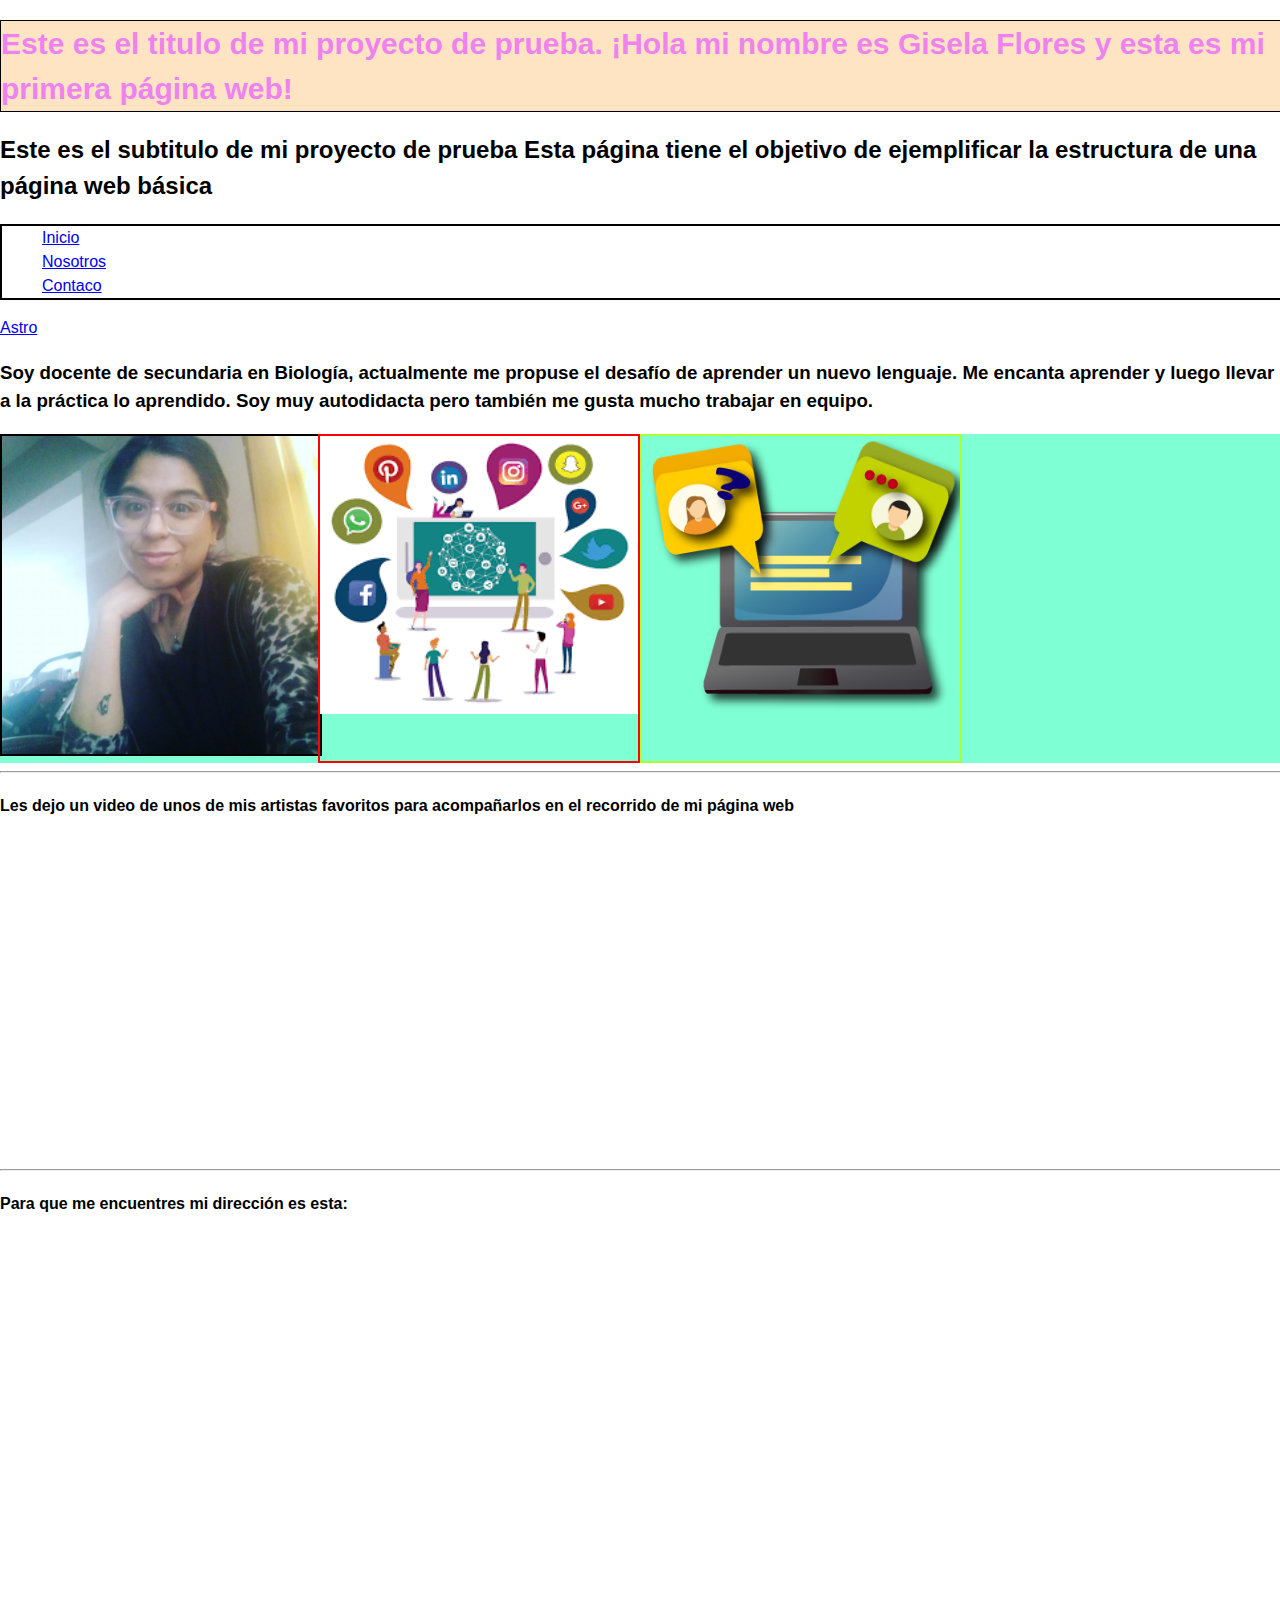
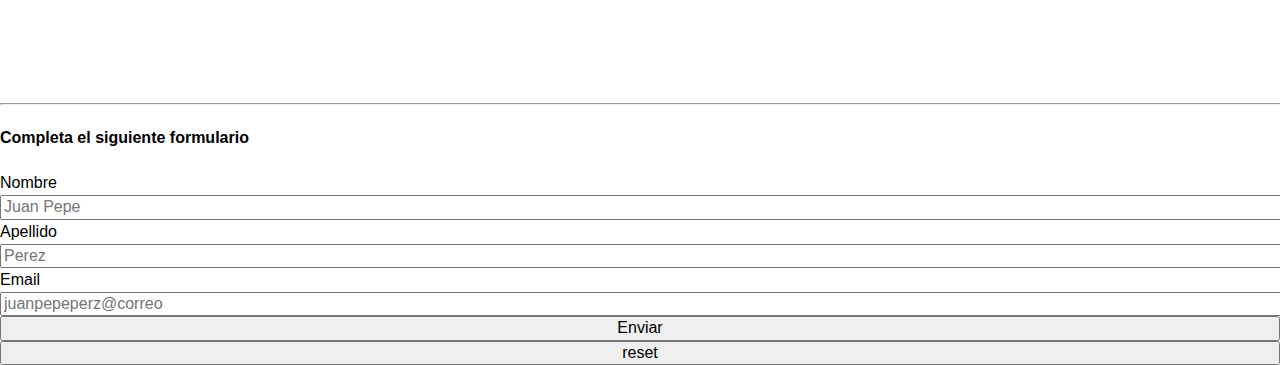
<file: index.html>
<!DOCTYPE html>
<html lang="en">
<head>
    <meta charset="UTF-8">
    <meta http-equiv="X-UA-Compatible" content="IE=edge">
    <meta name="viewport" content="width=device-width, initial-scale=1.0">
   <link rel="stylesheet" href="normalice.css"/>
    <link rel="stylesheet" href="/style.css"/>
    <link rel="stylesheet" href="/index.css"/>
    <title>Document</title>
</head>



<body>
<header>
<h1>Este es el titulo de mi proyecto de prueba.
    ¡Hola mi nombre es Gisela Flores y esta es mi primera página web!
</h1>
<h2>Este es el subtitulo de mi proyecto de prueba
    Esta página tiene el objetivo de ejemplificar la estructura de una página web básica
</h2>
<nav>
    <ul>
        <li>
            <a href="/index.html">Inicio</a>
        </li>
       
            
        <li>
            <a href="/aboutus.html">Nosotros</a>
        </li>
        <li>
            <a href="/contact.html">Contaco</a>
        </li>
    </ul>
</nav>


</header>
<main>
    <a href="#astro">Astro</a>
    <h3>
        Soy docente de secundaria en Biología, actualmente me propuse el desafío 
        de aprender un nuevo lenguaje. Me encanta aprender y luego llevar a la práctica lo aprendido. Soy muy autodidacta pero también 
        me gusta mucho trabajar en equipo. 
    </h3>

    <section id="section-images"> 
        <div class="div-img1">
            <img src="/image/104151352_10222705841824713_1971819136969519765_o.jpg "
            alt="Esta soy yo"
            id="astro"
            width="300"
            /> 
        </div>
        <div class="div-img2">
            <img
            src="/image/descarga.png"
            alt="Trabajo colaborativo"
            width="300"
            />
        </div>
        <div class="div-img3">
            <img
            src="/image/Consultas-Tecnicas-OnLine.png"
            alt="Trabajo online"
            width="300"
            />
        </div>
        <div class="div-img4">
        </div>

    </section>
    <hr />

    <h4>
        Les dejo un video de unos de mis artistas favoritos 
        para acompañarlos en el recorrido de mi página web
    </h4>
    <div>
        <iframe width="560" height="315"
         src="https://www.youtube.com/embed/KWZGAExj-es" 
         title="YouTube video player"
          frameborder="0" allow="accelerometer; autoplay; clipboard-write; encrypted-media; gyroscope; picture-in-picture"
          allowfullscreen></iframe>
    </div>
    <hr />

    <h4>
        Para que me encuentres mi dirección es esta: 
    </h4>
    <div>
        <iframe src="https://www.google.com/maps/embed?pb=!1m18!1m12!1m3!1d13393.60095555289!2d-68.82284277532024!3d-32.940440886615434!2m3!1f0!2f0!3f0!3m2!1i1024!2i768!4f13.1!3m3!1m2!1s0x967e0bf4d82c43fd%3A0xdb91248aa37d44b!2s9%20de%20Julio%20%26%20Paso%20de%20los%20Andes%2C%20Mendoza!5e0!3m2!1ses-419!2sar!4v1667757072709!5m2!1ses-419!2sar"
         width="600" height="450" style="border:0;" allowfullscreen="" loading="lazy" referrerpolicy="no-referrer-when-downgrade"></iframe>
    </div>

</main>

<hr />

<footer>
<article>
    <form action="" method="post">
        <h4>
            Completa el siguiente formulario
        </h4>
        <div>
            <label for="nombre">Nombre</label>
            <input type="text" name="nombre" id="" 
            placeholder="Juan Pepe"/>
        </div>
        <div>
            <label for="apellido">Apellido</label>
            <input type="text" name="apellido" id="" 
            placeholder="Perez"/>
        </div>
        <div>
            <label for="email">Email</label>
            <input type="email" name="email" id="" 
            placeholder="juanpepeperz@correo"/>
        </div>
        <div>
            <button for="submit">Enviar</button>
            <button type="reset">reset</button>
        </div>
        

    </form>
</article>

</footer>
</body>


<!-- comentarios-->
</html>
</file>
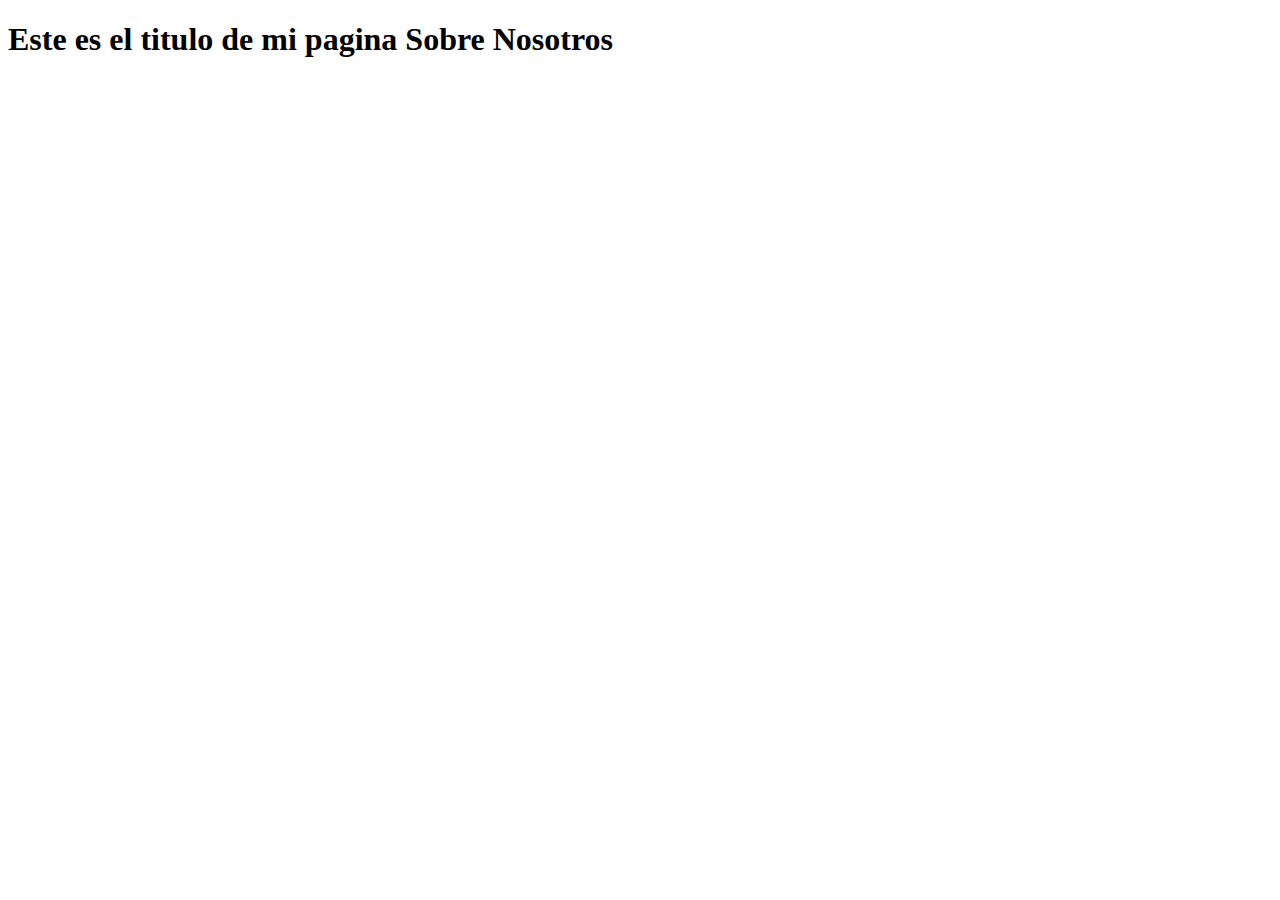
<file: aboutus.html>
<!DOCTYPE html>
<html lang="en">
<head>
    <meta charset="UTF-8">
    <meta http-equiv="X-UA-Compatible" content="IE=edge">
    <meta name="viewport" content="width=device-width, initial-scale=1.0">
    <title>About us</title>
</head>
<body>
    <header>

    </header>
    <main>

    </main>
    <footer>
        
    </footer>
    <h1>Este es el titulo de mi pagina Sobre Nosotros</h1>
</body>
</html>
</file>
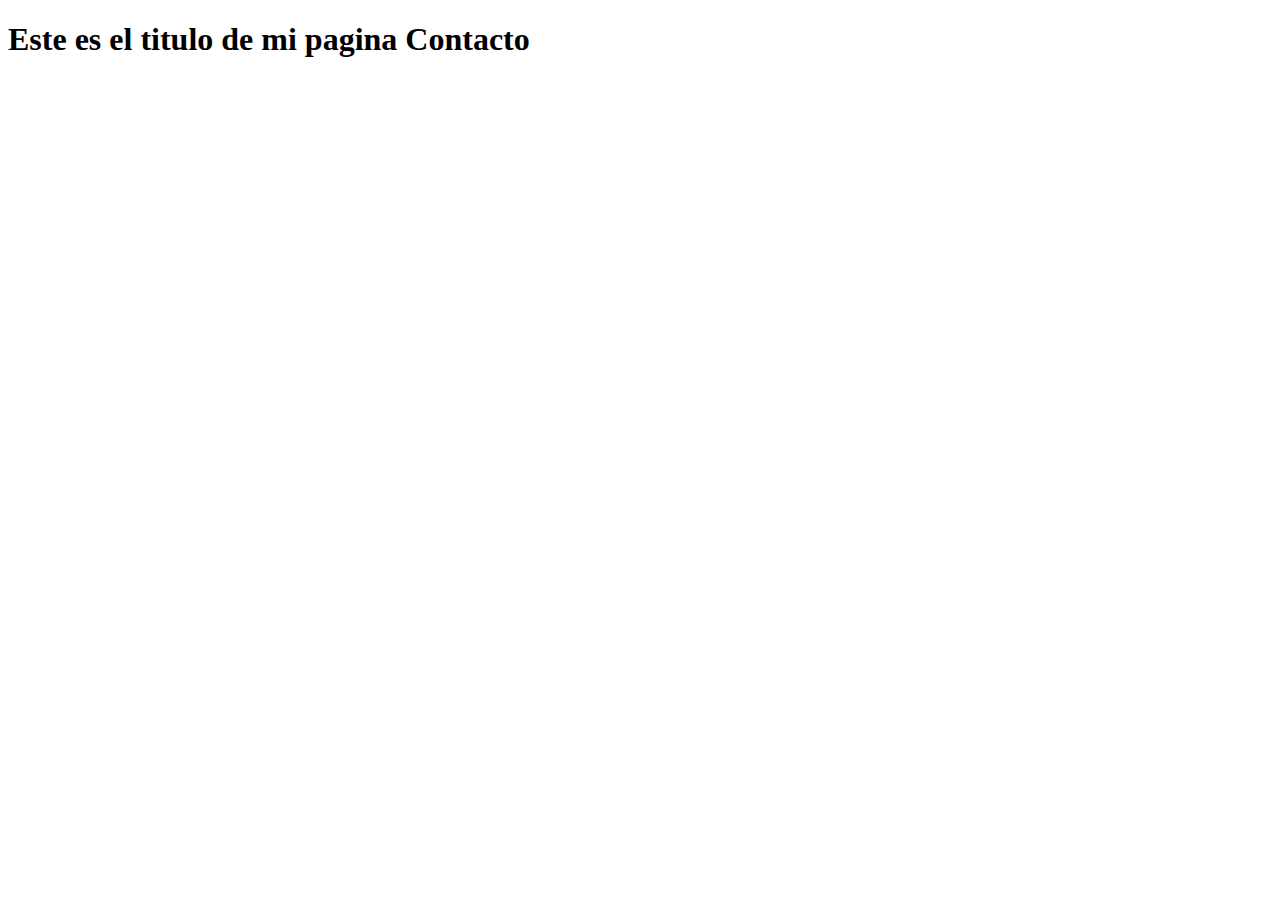
<file: contact.html>
<!DOCTYPE html>
<html lang="en">
<head>
    <meta charset="UTF-8">
    <meta http-equiv="X-UA-Compatible" content="IE=edge">
    <meta name="viewport" content="width=device-width, initial-scale=1.0">
    <title>Contact</title>
</head>
<body>
    <header>

    </header>
    <main>

    </main>
    <footer>
        
    </footer>
    <h1>Este es el titulo de mi pagina Contacto</h1>
</body>
</html>
</file>
<file: style.css>
h1 {
    color : violet;
    font-size: 30px;
    border: 1px solid  black;
    background-color: bisque;
}
#astro{
    border: 2.5px solid black;
}
#section-images{
    display:flex; 
    justify-content: center;
    background-color: aquamarine;
}
body header nav ul {
    color: royalblue;
    border: 2.5px solid black ;
}
.div-img2{
    border: 2.5px solid red;
}
.div-img3{
    border: 2.5px solid greenyellow;
}
</file>
<file: index.css>
*{
    
    width: 100%;
    line-height: 1.5;
    list-style: none;
    font-family: 'Roboto', sans-serif;
    
}

.footer_article{
    background-color: blue;
}

.index-form{
    color: blue;
}

.index-form{
    font-family: "Comic Sans MS", sans-serif;
    font-style: italic;
    color: red;
}

.body{
  background-image: url('/image/Consultas-Tecnicas-OnLine.png');
  background-position: center; 
  background-size: 10vw; 
  background-repeat: no-repeat;
}
</file>
<file: normalice.css>
/*! normalize.css v8.0.1 | MIT License | github.com/necolas/normalize.css */

/* Document
   ========================================================================== */

/**
 * 1. Correct the line height in all browsers.
 * 2. Prevent adjustments of font size after orientation changes in iOS.
 */

 html {
    line-height: 1.15; /* 1 */
    -webkit-text-size-adjust: 100%; /* 2 */
  }
  
  /* Sections
     ========================================================================== */
  
  /**
   * Remove the margin in all browsers.
   */
  
  body {
    margin: 0;
  }
  
  /**
   * Render the `main` element consistently in IE.
   */
  
  main {
    display: block;
  }
  
  /**
   * Correct the font size and margin on `h1` elements within `section` and
   * `article` contexts in Chrome, Firefox, and Safari.
   */
  
  h1 {
    font-size: 2em;
    margin: 0.67em 0;
  }
  
  /* Grouping content
     ========================================================================== */
  
  /**
   * 1. Add the correct box sizing in Firefox.
   * 2. Show the overflow in Edge and IE.
   */
  
  hr {
    box-sizing: content-box; /* 1 */
    height: 0; /* 1 */
    overflow: visible; /* 2 */
  }
  
  /**
   * 1. Correct the inheritance and scaling of font size in all browsers.
   * 2. Correct the odd `em` font sizing in all browsers.
   */
  
  pre {
    font-family: monospace, monospace; /* 1 */
    font-size: 1em; /* 2 */
  }
  
  /* Text-level semantics
     ========================================================================== */
  
  /**
   * Remove the gray background on active links in IE 10.
   */
  
  a {
    background-color: transparent;
  }
  
  /**
   * 1. Remove the bottom border in Chrome 57-
   * 2. Add the correct text decoration in Chrome, Edge, IE, Opera, and Safari.
   */
  
  abbr[title] {
    border-bottom: none; /* 1 */
    text-decoration: underline; /* 2 */
    text-decoration: underline dotted; /* 2 */
  }
  
  /**
   * Add the correct font weight in Chrome, Edge, and Safari.
   */
  
  b,
  strong {
    font-weight: bolder;
  }
  
  /**
   * 1. Correct the inheritance and scaling of font size in all browsers.
   * 2. Correct the odd `em` font sizing in all browsers.
   */
  
  code,
  kbd,
  samp {
    font-family: monospace, monospace; /* 1 */
    font-size: 1em; /* 2 */
  }
  
  /**
   * Add the correct font size in all browsers.
   */
  
  small {
    font-size: 80%;
  }
  
  /**
   * Prevent `sub` and `sup` elements from affecting the line height in
   * all browsers.
   */
  
  sub,
  sup {
    font-size: 75%;
    line-height: 0;
    position: relative;
    vertical-align: baseline;
  }
  
  sub {
    bottom: -0.25em;
  }
  
  sup {
    top: -0.5em;
  }
  
  /* Embedded content
     ========================================================================== */
  
  /**
   * Remove the border on images inside links in IE 10.
   */
  
  img {
    border-style: none;
  }
  
  /* Forms
     ========================================================================== */
  
  /**
   * 1. Change the font styles in all browsers.
   * 2. Remove the margin in Firefox and Safari.
   */
  
  button,
  input,
  optgroup,
  select,
  textarea {
    font-family: inherit; /* 1 */
    font-size: 100%; /* 1 */
    line-height: 1.15; /* 1 */
    margin: 0; /* 2 */
  }
  
  /**
   * Show the overflow in IE.
   * 1. Show the overflow in Edge.
   */
  
  button,
  input { /* 1 */
    overflow: visible;
  }
  
  /**
   * Remove the inheritance of text transform in Edge, Firefox, and IE.
   * 1. Remove the inheritance of text transform in Firefox.
   */
  
  button,
  select { /* 1 */
    text-transform: none;
  }
  
  /**
   * Correct the inability to style clickable types in iOS and Safari.
   */
  
  button,
  [type="button"],
  [type="reset"],
  [type="submit"] {
    -webkit-appearance: button;
  }
  
  /**
   * Remove the inner border and padding in Firefox.
   */
  
  button::-moz-focus-inner,
  [type="button"]::-moz-focus-inner,
  [type="reset"]::-moz-focus-inner,
  [type="submit"]::-moz-focus-inner {
    border-style: none;
    padding: 0;
  }
  
  /**
   * Restore the focus styles unset by the previous rule.
   */
  
  button:-moz-focusring,
  [type="button"]:-moz-focusring,
  [type="reset"]:-moz-focusring,
  [type="submit"]:-moz-focusring {
    outline: 1px dotted ButtonText;
  }
  
  /**
   * Correct the padding in Firefox.
   */
  
  fieldset {
    padding: 0.35em 0.75em 0.625em;
  }
  
  /**
   * 1. Correct the text wrapping in Edge and IE.
   * 2. Correct the color inheritance from `fieldset` elements in IE.
   * 3. Remove the padding so developers are not caught out when they zero out
   *    `fieldset` elements in all browsers.
   */
  
  legend {
    box-sizing: border-box; /* 1 */
    color: inherit; /* 2 */
    display: table; /* 1 */
    max-width: 100%; /* 1 */
    padding: 0; /* 3 */
    white-space: normal; /* 1 */
  }
  
  /**
   * Add the correct vertical alignment in Chrome, Firefox, and Opera.
   */
  
  progress {
    vertical-align: baseline;
  }
  
  /**
   * Remove the default vertical scrollbar in IE 10+.
   */
  
  textarea {
    overflow: auto;
  }
  
  /**
   * 1. Add the correct box sizing in IE 10.
   * 2. Remove the padding in IE 10.
   */
  
  [type="checkbox"],
  [type="radio"] {
    box-sizing: border-box; /* 1 */
    padding: 0; /* 2 */
  }
  
  /**
   * Correct the cursor style of increment and decrement buttons in Chrome.
   */
  
  [type="number"]::-webkit-inner-spin-button,
  [type="number"]::-webkit-outer-spin-button {
    height: auto;
  }
  
  /**
   * 1. Correct the odd appearance in Chrome and Safari.
   * 2. Correct the outline style in Safari.
   */
  
  [type="search"] {
    -webkit-appearance: textfield; /* 1 */
    outline-offset: -2px; /* 2 */
  }
  
  /**
   * Remove the inner padding in Chrome and Safari on macOS.
   */
  
  [type="search"]::-webkit-search-decoration {
    -webkit-appearance: none;
  }
  
  /**
   * 1. Correct the inability to style clickable types in iOS and Safari.
   * 2. Change font properties to `inherit` in Safari.
   */
  
  ::-webkit-file-upload-button {
    -webkit-appearance: button; /* 1 */
    font: inherit; /* 2 */
  }
  
  /* Interactive
     ========================================================================== */
  
  /*
   * Add the correct display in Edge, IE 10+, and Firefox.
   */
  
  details {
    display: block;
  }
  
  /*
   * Add the correct display in all browsers.
   */
  
  summary {
    display: list-item;
  }
  
  /* Misc
     ========================================================================== */
  
  /**
   * Add the correct display in IE 10+.
   */
  
  template {
    display: none;
  }
  
  /**
   * Add the correct display in IE 10.
   */
  
  [hidden] {
    display: none;
  }
</file>
